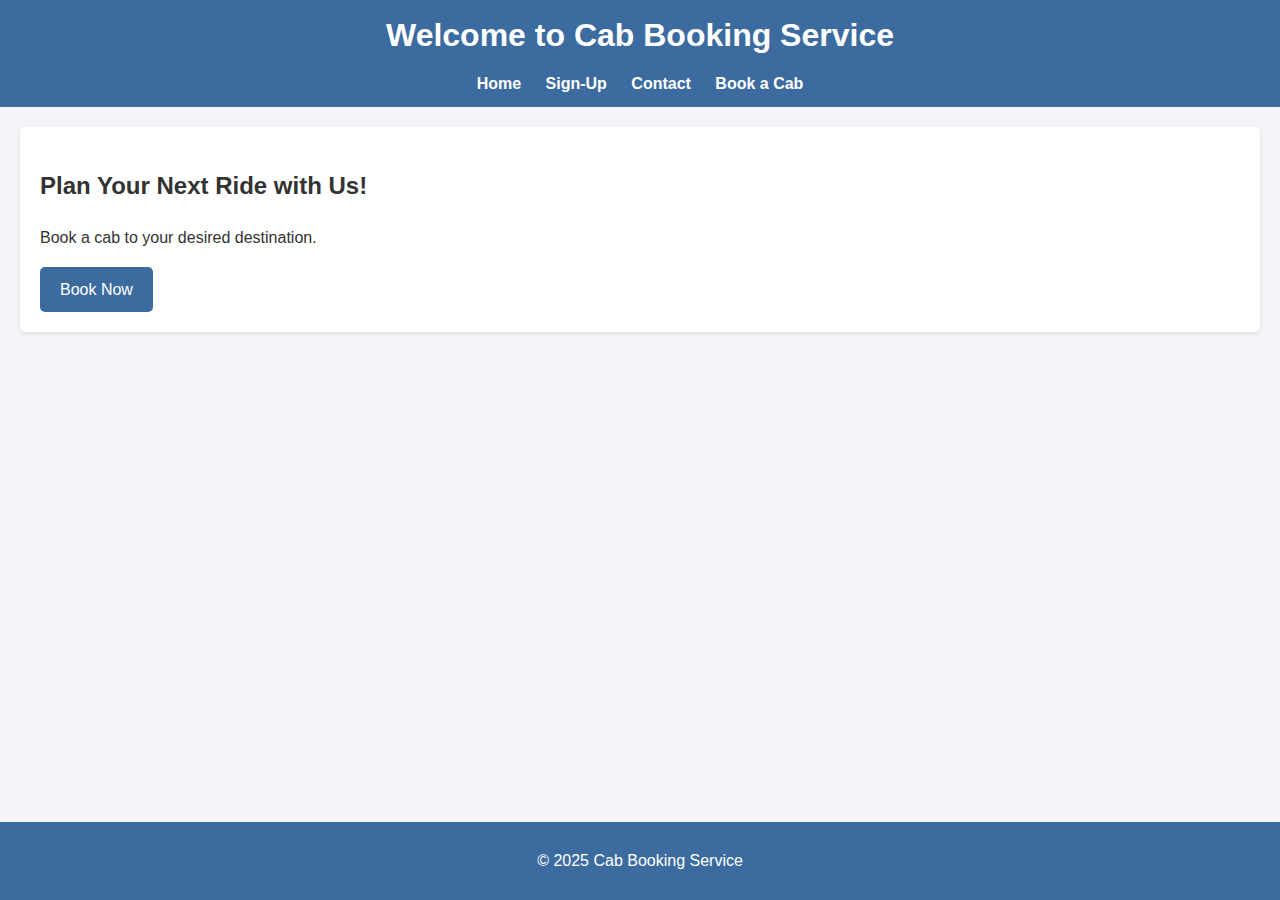
<file: index.html>
<!DOCTYPE html>
<html lang="en">
<head>
    <meta charset="UTF-8">
    <meta name="viewport" content="width=device-width, initial-scale=1.0">
    <title>Home - Cab Booking</title>
    <link rel="stylesheet" href="styles.css">
</head>
<body>
    <header>
        <h1>Welcome to Cab Booking Service</h1>
        <nav>
            <a href="index.html">Home</a>
            <a href="signup.html">Sign-Up</a>
            <a href="contact.html">Contact</a>
            <a href="booking.html">Book a Cab</a>
        </nav>
    </header>
    <main>
        <h2>Plan Your Next Ride with Us!</h2>
        <p>Book a cab to your desired destination.</p>
        <a href="booking.html" class="button">Book Now</a>
    </main>
    <footer>
        <p>&copy; 2025 Cab Booking Service</p>
    </footer>
</body>
</html>
</file>
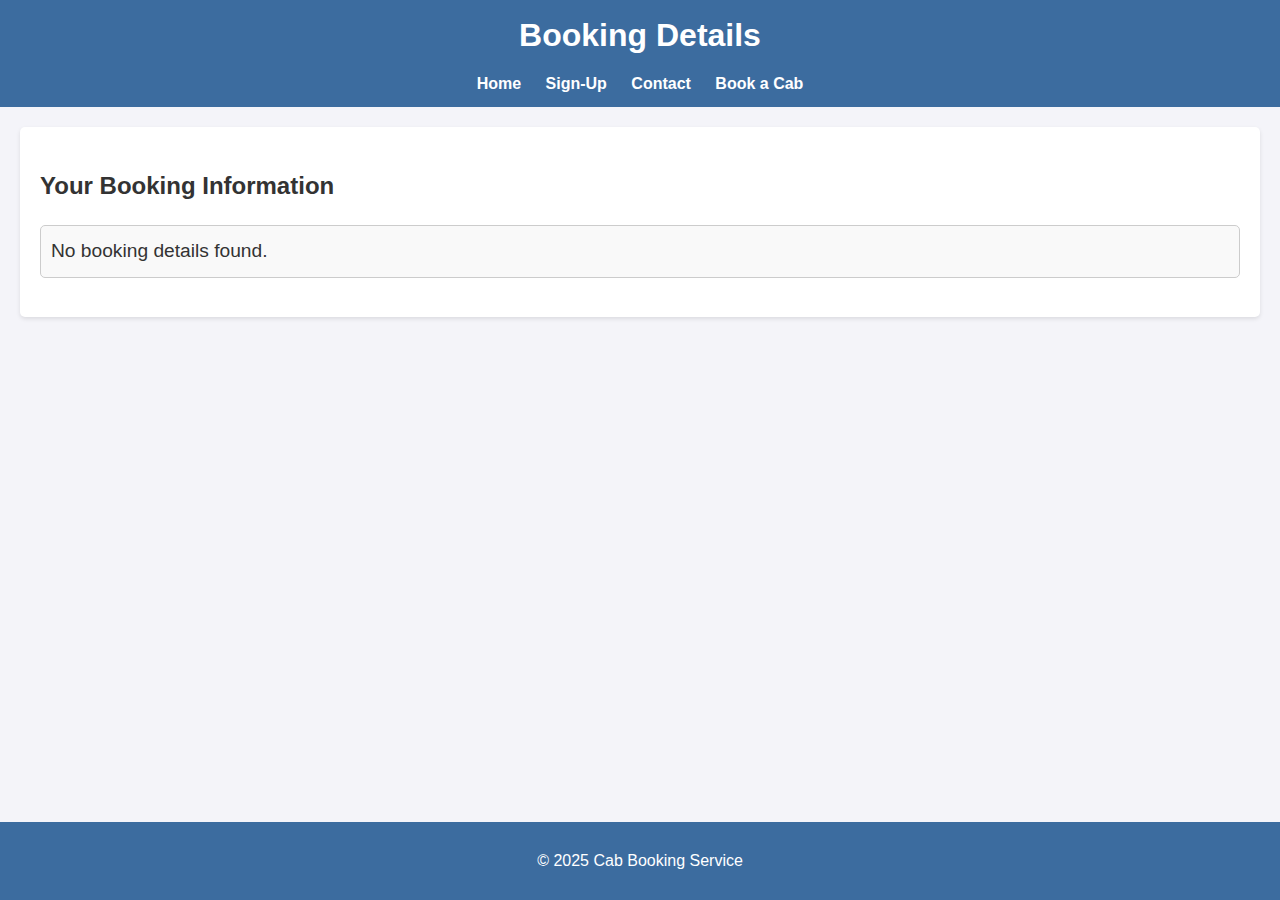
<file: booking-details.html>
<!DOCTYPE html>
<html lang="en">
<head>
    <meta charset="UTF-8">
    <meta name="viewport" content="width=device-width, initial-scale=1.0">
    <title>Booking Details</title>
    <link rel="stylesheet" href="styles.css">
</head>
<body>
    <header>
        <h1>Booking Details</h1>
        <nav>
            <a href="index.html">Home</a>
            <a href="signup.html">Sign-Up</a>
            <a href="contact.html">Contact</a>
            <a href="booking.html">Book a Cab</a>
        </nav>
    </header>
    <main>
        <h2>Your Booking Information</h2>
        <p id="booking-info"></p>
    </main>
    <footer>
        <p>&copy; 2025 Cab Booking Service</p>
    </footer>
    <script>
        const bookingInfo = localStorage.getItem('bookingDetails');
        document.getElementById('booking-info').innerText = bookingInfo || 'No booking details found.';
    </script>
</body>
</html>
</file>
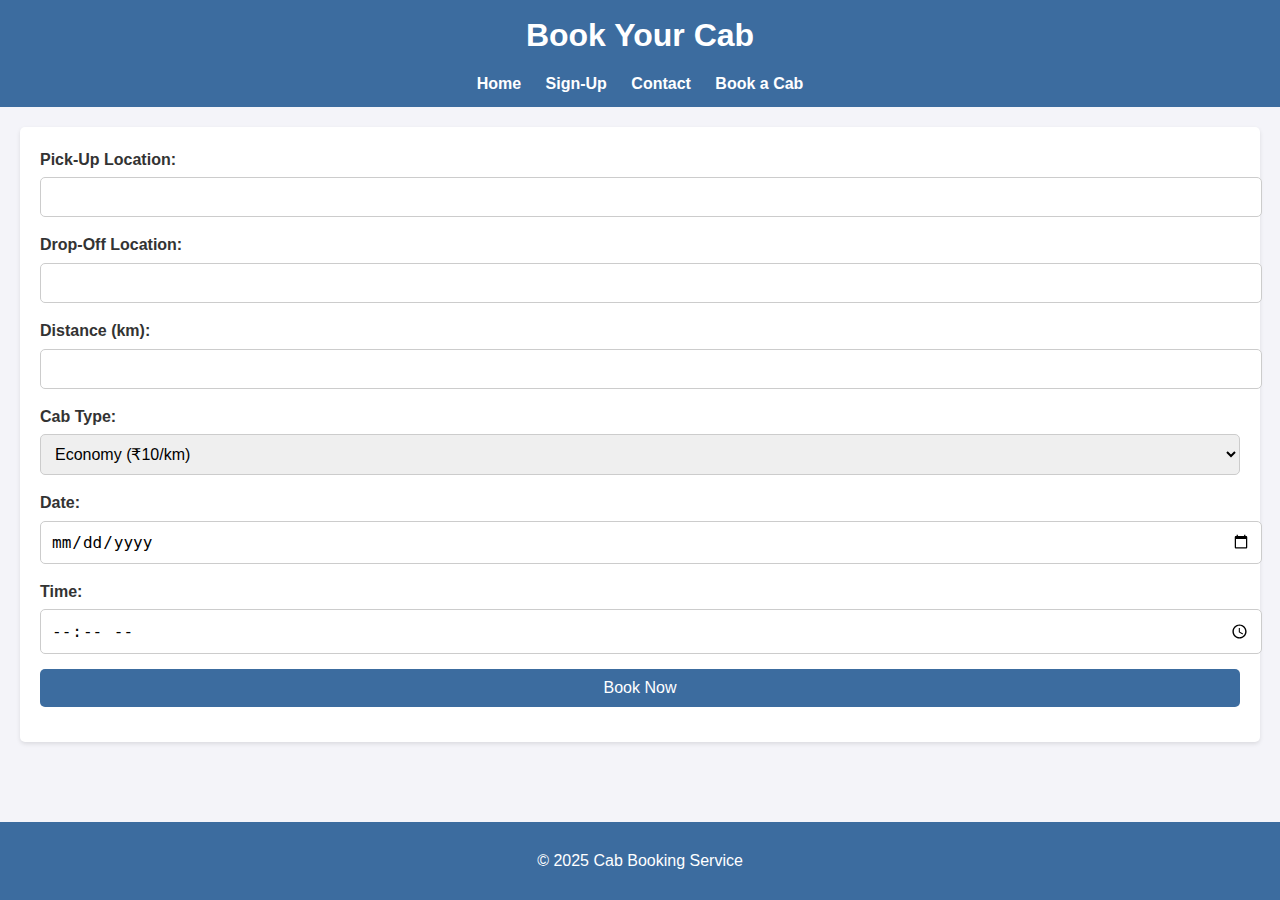
<file: booking.html>
<!DOCTYPE html>
<html lang="en">
<head>
    <meta charset="UTF-8">
    <meta name="viewport" content="width=device-width, initial-scale=1.0">
    <title>Book a Cab</title>
    <link rel="stylesheet" href="styles.css">
</head>
<body>
    <header>
        <h1>Book Your Cab</h1>
        <nav>
            <a href="index.html">Home</a>
            <a href="signup.html">Sign-Up</a>
            <a href="contact.html">Contact</a>
            <a href="booking.html">Book a Cab</a>
        </nav>
    </header>
    <main>
        <form id="booking-form">
            <label for="pickup">Pick-Up Location:</label>
            <input type="text" id="pickup" name="pickup" required>
            
            <label for="drop">Drop-Off Location:</label>
            <input type="text" id="drop" name="drop" required>
            
            <label for="distance">Distance (km):</label>
            <input type="number" id="distance" name="distance" required>
            
            <label for="cab-type">Cab Type:</label>
            <select id="cab-type" name="cab-type" required>
                <option value="economy">Economy (₹10/km)</option>
                <option value="premium">Premium (₹15/km)</option>
                <option value="suv">SUV (₹20/km)</option>
            </select>
            
            <label for="date">Date:</label>
            <input type="date" id="date" name="date" required>
            
            <label for="time">Time:</label>
            <input type="time" id="time" name="time" required>
            
            <button type="submit">Book Now</button>
        </form>
    </main>
    <footer>
        <p>&copy; 2025 Cab Booking Service</p>
    </footer>
    <script src="script.js"></script>
</body>
</html>
</file>
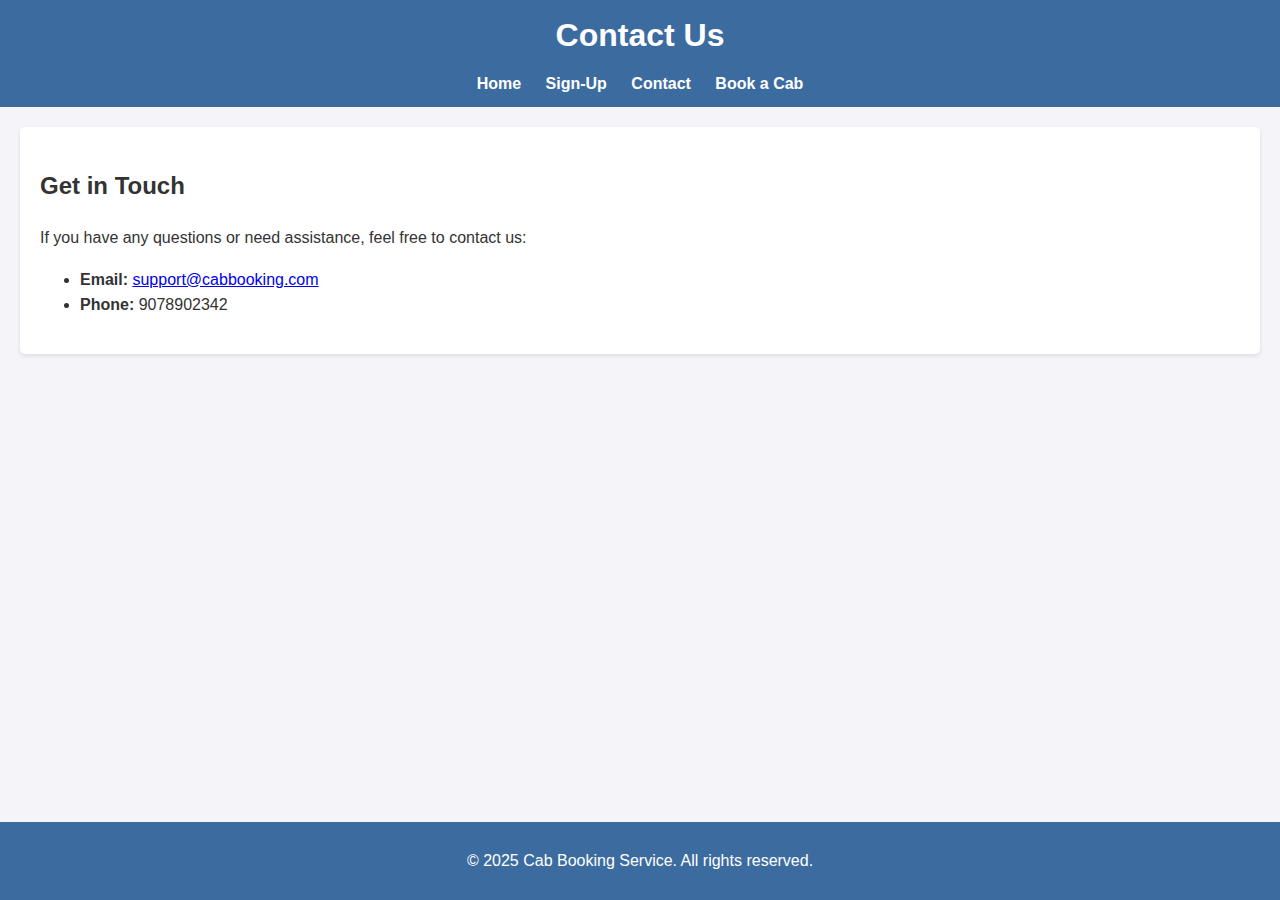
<file: contact.html>
<!DOCTYPE html>
<html lang="en">
<head>
    <meta charset="UTF-8">
    <meta name="viewport" content="width=device-width, initial-scale=1.0">
    <title>Contact Us</title>
    <link rel="stylesheet" href="styles.css">
</head>
<body>
    <header>
        <h1>Contact Us</h1>
        <nav>
            <a href="index.html">Home</a>
            <a href="signup.html">Sign-Up</a>
            <a href="contact.html">Contact</a>
            <a href="booking.html">Book a Cab</a>
        </nav>
    </header>
    <main>
        <h2>Get in Touch</h2>
        <p>If you have any questions or need assistance, feel free to contact us:</p>
        <ul>
            <li><strong>Email:</strong> <a href="cabsupport@gmail.com">support@cabbooking.com</a></li>
            <li><strong>Phone:</strong> 9078902342</li>
            
        </ul>
    </main>
    <footer>
        <p>&copy; 2025 Cab Booking Service. All rights reserved.</p>
    </footer>
</body>
</html>
</file>
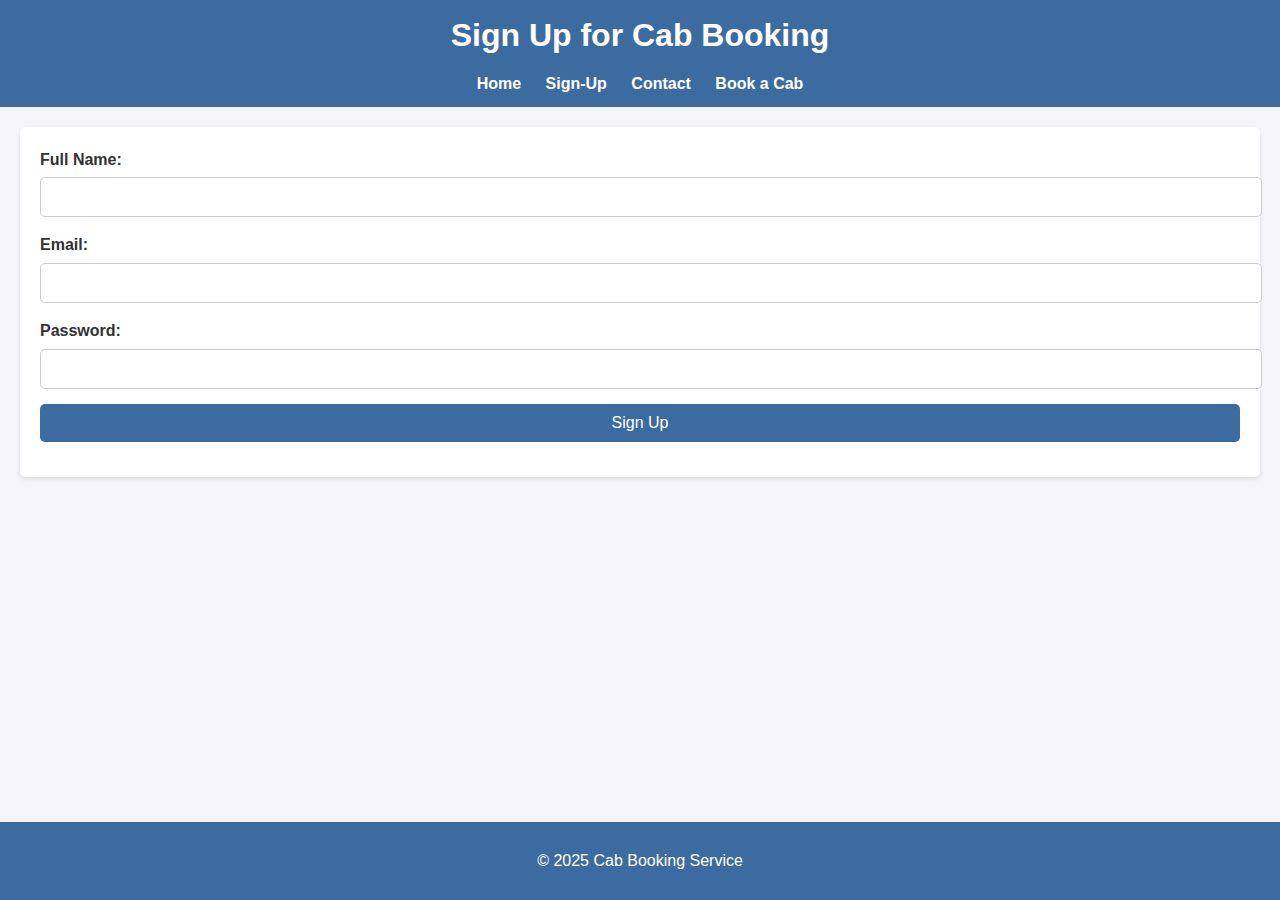
<file: signup.html>
<!DOCTYPE html>
<html lang="en">
<head>
    <meta charset="UTF-8">
    <meta name="viewport" content="width=device-width, initial-scale=1.0">
    <title>Sign-Up - Cab Booking</title>
    <link rel="stylesheet" href="styles.css">
</head>
<body>
    <header>
        <h1>Sign Up for Cab Booking</h1>
        <nav>
            <a href="index.html">Home</a>
            <a href="signup.html">Sign-Up</a>
            <a href="contact.html">Contact</a>
            <a href="booking.html">Book a Cab</a>
        </nav>
    </header>
    <main>
        <form id="signup-form">
            <label for="name">Full Name:</label>
            <input type="text" id="name" name="name" required>
            
            <label for="email">Email:</label>
            <input type="email" id="email" name="email" required>
            
            <label for="password">Password:</label>
            <input type="password" id="password" name="password" required>
            
            <button type="submit">Sign Up</button>
        </form>
    </main>
    <footer>
        <p>&copy; 2025 Cab Booking Service</p>
    </footer>
    <script>
        document.getElementById('signup-form').addEventListener('submit', function(event) {
            event.preventDefault();
            alert('Sign-up successful!');
        });
    </script>
</body>
</html>
</file>
<file: styles.css>
body {
    font-family: Arial, sans-serif;
    margin: 0;
    padding: 0;
    background-color: #f4f4f9;
    color: #333;
    line-height: 1.6;
}


header {
    background: #3c6c9f;
    color: white;
    padding: 10px 20px;
    text-align: center;
}

header h1 {
    margin: 0;
    font-size: 2rem;
}

header nav {
    margin-top: 10px;
}

header nav a {
    color: white;
    text-decoration: none;
    margin: 0 10px;
    font-weight: bold;
}

header nav a:hover {
    text-decoration: underline;
}


footer {
    background: #3c6c9f;
    color: white;
    text-align: center;
    padding: 10px 0;
    position: fixed;
    bottom: 0;
    width: 100%;
}

main {
    margin: 20px;
    padding: 20px;
    background: white;
    border-radius: 5px;
    box-shadow: 0 2px 4px rgba(0, 0, 0, 0.1);
}

form label {
    display: block;
    margin-bottom: 5px;
    font-weight: bold;
}

form input,
form select,
form textarea,
form button {
    width: 100%;
    padding: 10px;
    margin-bottom: 15px;
    border: 1px solid #ccc;
    border-radius: 5px;
    font-size: 1rem;
}

form button {
    background: #3c6c9f;
    color: white;
    border: none;
    cursor: pointer;
}

form button:hover {
    background: #3c6c9f;
}


.button {
    display: inline-block;
    padding: 10px 20px;
    background: #3c6c9f;
    color: white;
    text-decoration: none;
    border-radius: 5px;
    font-size: 1rem;
}

.button:hover {
    background: #3c6c9f;
}

#booking-info {
    white-space: pre-wrap;
    font-size: 1.2rem;
    background: #f9f9f9;
    padding: 10px;
    border: 1px solid #ccc;
    border-radius: 5px;
}
</file>
